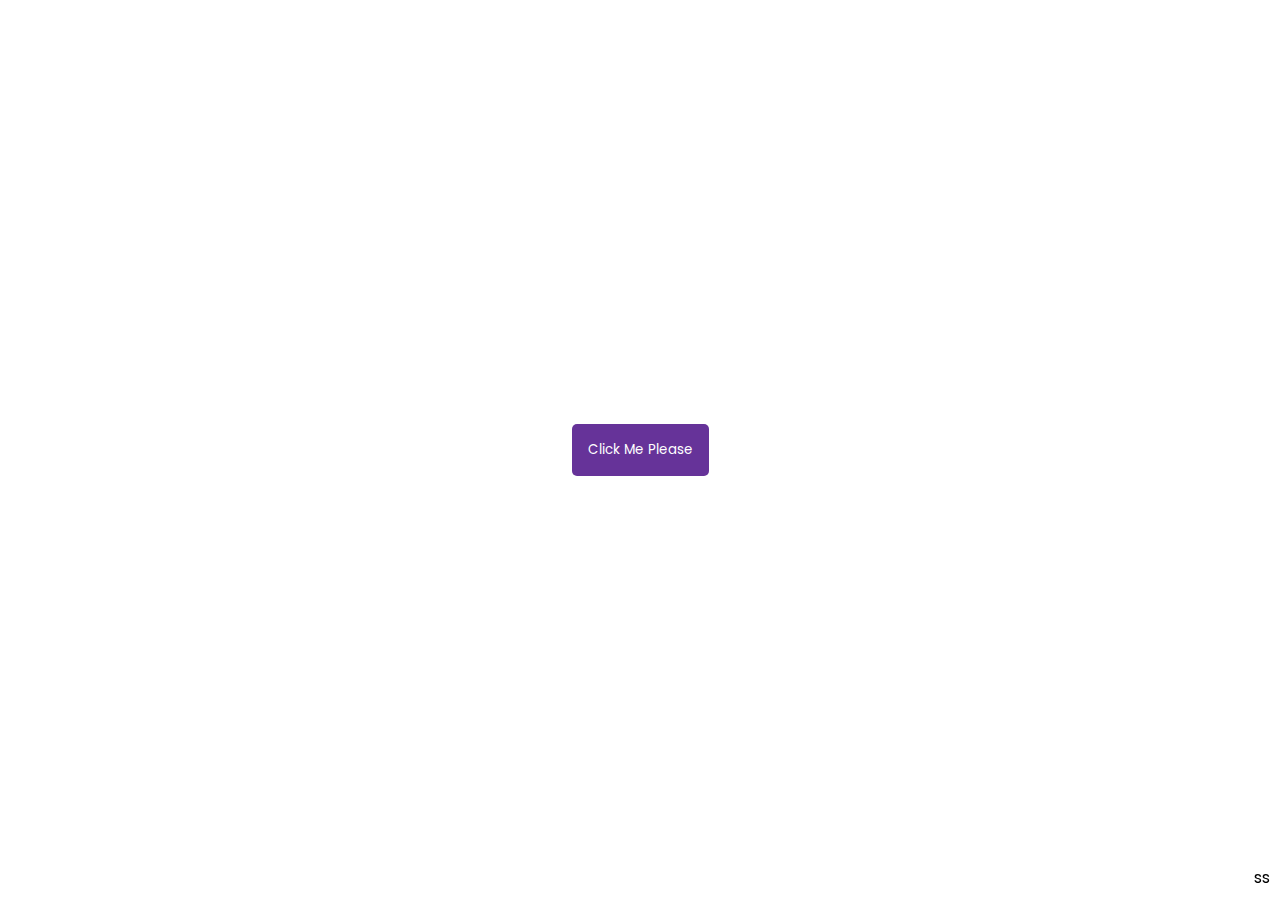
<file: Toast message/index.html>
<!DOCTYPE html>
<html lang="en">
<head>
    <meta charset="UTF-8" />
    <meta name="viewport" content="width=device-width, initial-scale=1.0" />
    <title>Toast notification</title>
    <link rel="stylesheet" href="style.css" />
    <script src="script.js" defer></script>
</head>
<body>
    <div id="container">ss</div>
    <button id="btn"> Click Me Please

    </button>
</body>
</html>
</file>
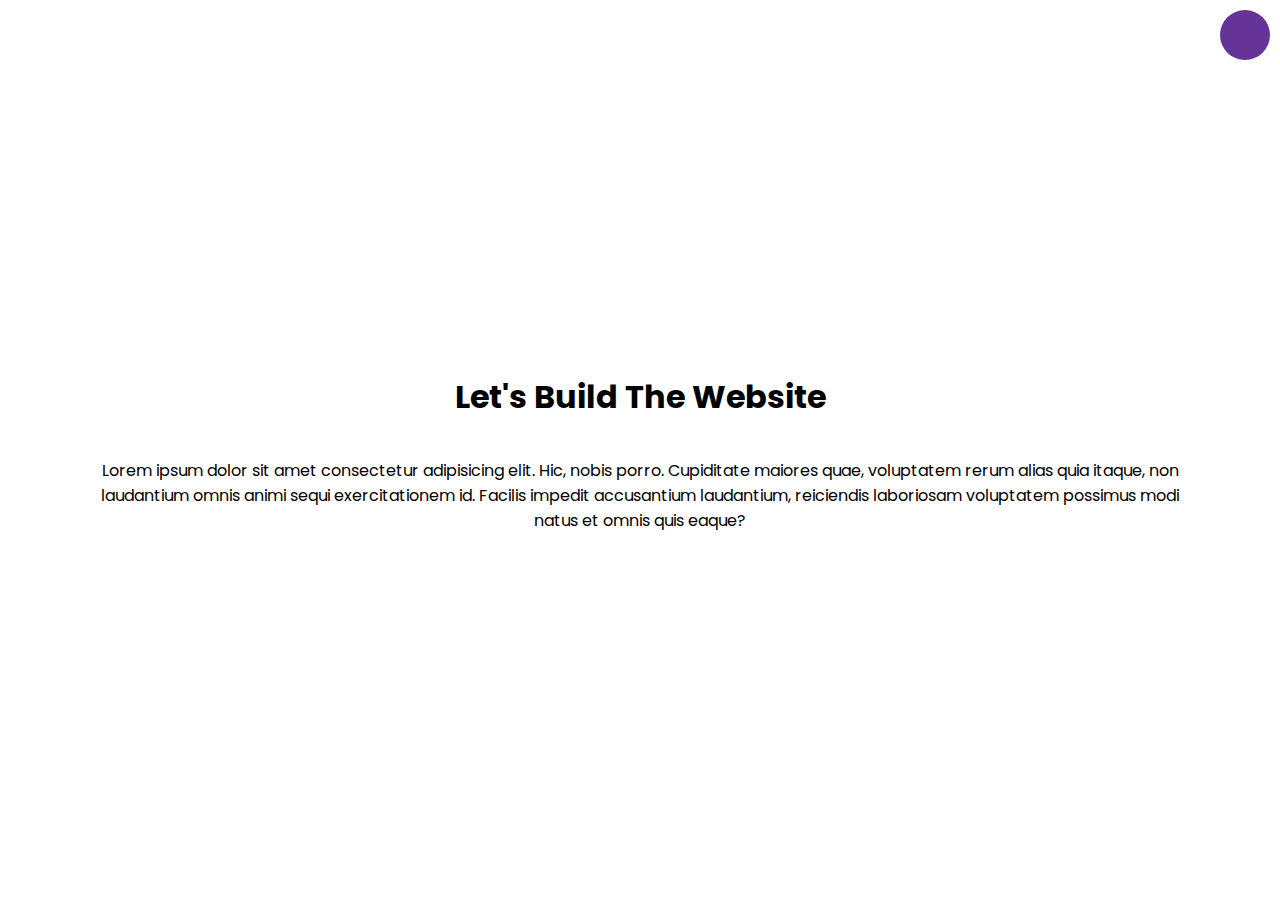
<file: Toggle Mode/index.html>
<!DOCTYPE html>
<html lang="en">
<head>
    <meta charset="UTF-8" />
    <meta name="viewport" content="width=device-width, initial-scale=1.0" />
    <title>Dark Mode Toggle</title>
    <link rel="stylesheet" href="style.css" />
    <script src="script.js" defer></script>
</head>
<body>
    <div class="toggle-container">
        <input type="checkbox" id="toggle" name="toggle"><label for="toggle"></label>
    </div>
    <h1>Let's Build The Website</h1>
    <p>Lorem ipsum dolor sit amet consectetur adipisicing elit. Hic, nobis porro. Cupiditate maiores quae, voluptatem rerum alias quia itaque, non laudantium omnis animi sequi exercitationem id. Facilis impedit accusantium laudantium, reiciendis laboriosam voluptatem possimus modi natus et omnis quis eaque?</p>
   
    
</body>
</html>
</file>
<file: Toast message/style.css>
@import url("https://fonts.googleapis.com/css2?family=Poppins:wght@200;400;600&display=swap");

* {
    box-sizing: border-box;
}

body {
    
    display: flex;
    align-items: center;
    justify-content: center;
    font-family: "Poppins", sans-serif;
    margin: 0;
    min-height: 100vh;
}

button {
    background-color: rebeccapurple;
    color: white;
    font-family: inherit;
    padding: 1rem;
    border-radius: 5px;
    border: none;
}   

#container {
    position: fixed;
    bottom: 10px;
    right: 10px;

}

.toast {

    background-color: rebeccapurple;
    border-radius: 5px;
    color: #fff;
    padding: 2rem;
    margin: 1rem;

}
</file>
<file: Toggle Mode/style.css>
@import url("https://fonts.googleapis.com/css2?family=Poppins:wght@200;400;600&display=swap");

* {
    box-sizing: border-box;
}

body {

    display: flex;
    align-items: center;
    justify-content: center;
    flex-direction: column;
    font-family: "Poppins", sans-serif;
    margin: 0;
    min-height: 100vh;
    text-align: center;
    padding: 5rem;

    transition: background 0.3s linear,color 0.3s linear;
}

body.dark {
    background-color: #1f1f1f;
    color: white;
}

.toggle-container {
    position: fixed;
    top: 10px; 
    right: 10px;
}

label {
    background-color: rebeccapurple;
    border-radius: 50%;
    display: inline-block;
    width: 50px;
    height: 50px;
    user-select: none;
    transition: background 0.3s linear;
}

body.dark label {
    background-color: #fff;
}

input{
    visibility: hidden;
}
</file>
